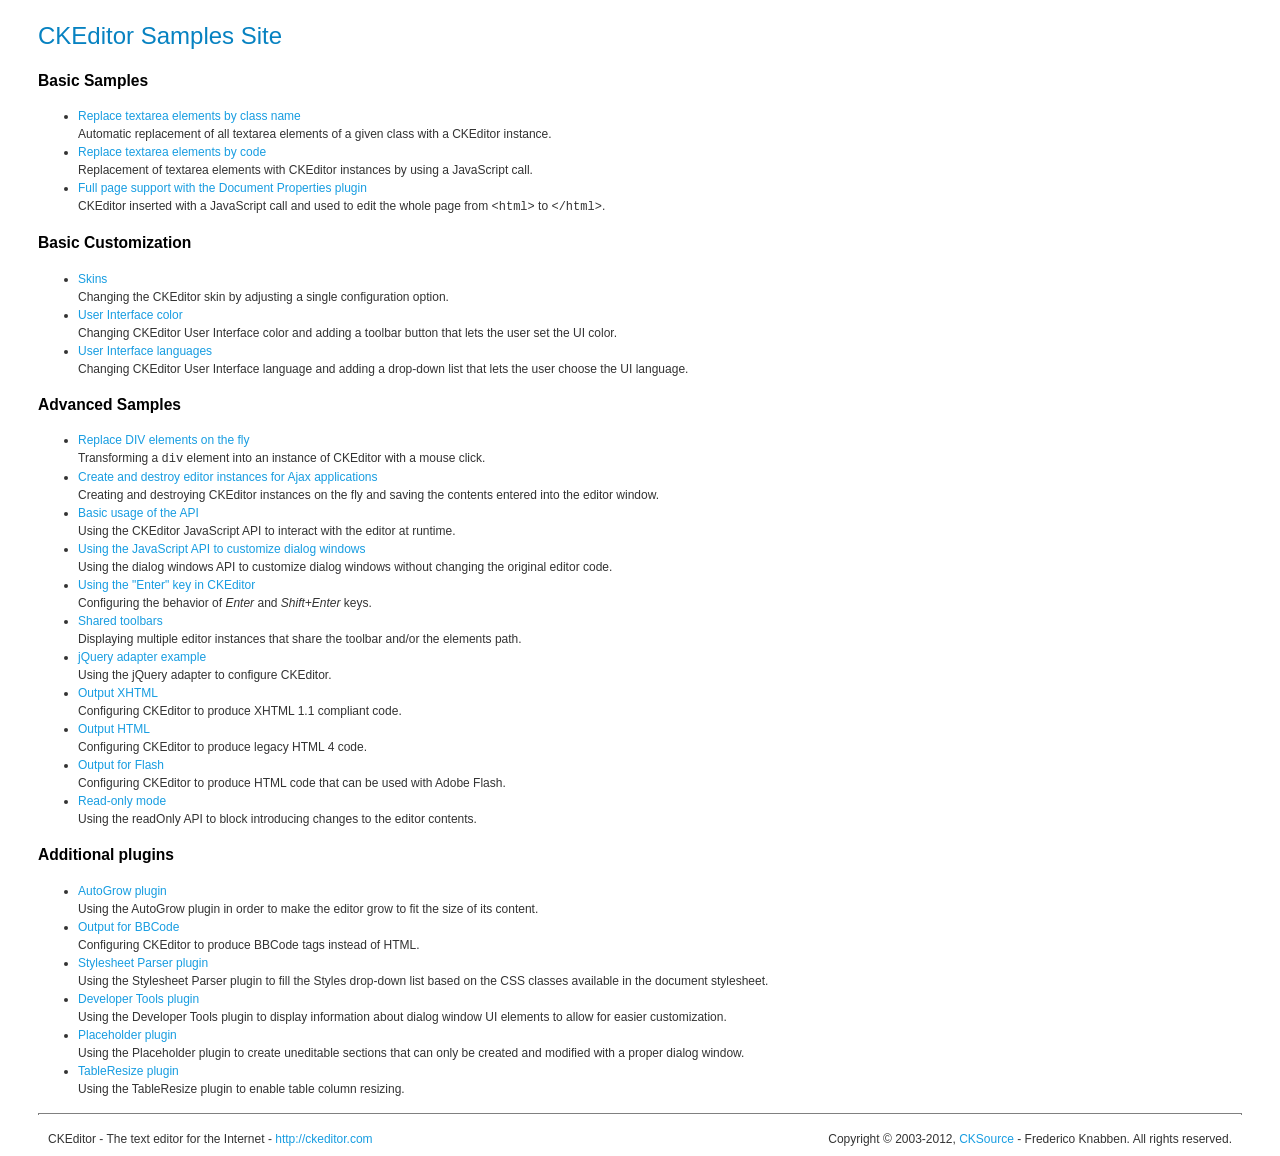
<file: src/main/webapp/static/ckeditor/_samples/index.html>
<!DOCTYPE html PUBLIC "-//W3C//DTD XHTML 1.0 Transitional//EN" "http://www.w3.org/TR/xhtml1/DTD/xhtml1-transitional.dtd">
<!--
Copyright (c) 2003-2012, CKSource - Frederico Knabben. All rights reserved.
For licensing, see LICENSE.html or http://ckeditor.com/license
-->
<html xmlns="http://www.w3.org/1999/xhtml">
<head>
	<title>CKEditor Samples</title>
	<meta content="text/html; charset=utf-8" http-equiv="content-type" />
	<link type="text/css" rel="stylesheet" href="sample.css" />
</head>
<body>
	<h1 class="samples">
		CKEditor Samples Site
	</h1>
	<h2 class="samples">
		Basic Samples
	</h2>
	<ul class="samples">
		<li>
			<a class="samples" href="replacebyclass.html">Replace textarea elements by class name</a><br />
			Automatic replacement of all textarea elements of a given class with a CKEditor instance.
		</li>
		<li><a class="samples" href="replacebycode.html">Replace textarea elements by code</a><br />
			Replacement of textarea elements with CKEditor instances by using a JavaScript call.
		</li>
		<li><a class="samples" href="fullpage.html">Full page support with the Document Properties plugin</a><br />
			CKEditor inserted with a JavaScript call and used to edit the whole page from <code>&lt;html&gt;</code> to <code>&lt;/html&gt;</code>.
		</li>
	</ul>
	<h2 class="samples">
		Basic Customization
	</h2>
	<ul class="samples">
		<li><a class="samples" href="skins.html">Skins</a><br />
			Changing the CKEditor skin by adjusting a single configuration option.
		</li>
		<li><a class="samples" href="ui_color.html">User Interface color</a><br />
			Changing CKEditor User Interface color and adding a toolbar button that lets the user set the UI color.
		</li>
		<li><a class="samples" href="ui_languages.html">User Interface languages</a><br />
			Changing CKEditor User Interface language and adding a drop-down list that lets the user choose the UI language.
		</li>
	</ul>
	<h2 class="samples">
		Advanced Samples
	</h2>
	<ul class="samples">
		<li><a class="samples" href="divreplace.html">Replace DIV elements on the fly</a><br />
			Transforming a <code>div</code> element into an instance of CKEditor with a mouse click.
		</li>
		<li><a class="samples" href="ajax.html">Create and destroy editor instances for Ajax applications</a><br />
			Creating and destroying CKEditor instances on the fly and saving the contents entered into the editor window.
		</li>
		<li><a class="samples" href="api.html">Basic usage of the API</a><br />
			Using the CKEditor JavaScript API to interact with the editor at runtime.
		</li>
		<li><a class="samples" href="api_dialog.html">Using the JavaScript API to customize dialog windows</a><br />
			Using the dialog windows API to customize dialog windows without changing the original editor code.
		</li>
		<li><a class="samples" href="enterkey.html">Using the "Enter" key in CKEditor</a><br />
			 Configuring the behavior of <em>Enter</em> and <em>Shift+Enter</em> keys.
		</li>
		<li><a class="samples" href="sharedspaces.html">Shared toolbars</a><br />
			Displaying multiple editor instances that share the toolbar and/or the elements path.
		</li>
		<li><a class="samples" href="jqueryadapter.html">jQuery adapter example</a><br />
			Using the jQuery adapter to configure CKEditor.
		</li>
		<li><a class="samples" href="output_xhtml.html">Output XHTML</a><br />
			Configuring CKEditor to produce XHTML 1.1 compliant code.
		</li>
		<li><a class="samples" href="output_html.html">Output HTML</a><br />
			Configuring CKEditor to produce legacy HTML 4 code.
		</li>
		<li><a class="samples" href="output_for_flash.html">Output for Flash</a><br />
			Configuring CKEditor to produce HTML code that can be used with Adobe Flash.
		</li>
		<li><a class="samples" href="readonly.html">Read-only mode</a><br />
			Using the readOnly API to block introducing changes to the editor contents.
		</li>
	</ul>
	<h2 class="samples">
		Additional plugins
	</h2>
	<ul class="samples">
		<li><a class="samples" href="autogrow.html">AutoGrow plugin</a><br />
			Using the AutoGrow plugin in order to make the editor grow to fit the size of its content.
		</li>
		<li><a class="samples" href="bbcode.html">Output for BBCode</a><br />
			Configuring CKEditor to produce BBCode tags instead of HTML.
		</li>
		<li><a class="samples" href="stylesheetparser.html">Stylesheet Parser plugin</a><br />
			Using the Stylesheet Parser plugin to fill the Styles drop-down list based on the CSS classes available in the document stylesheet.
		</li>
		<li><a class="samples" href="devtools.html">Developer Tools plugin</a><br />
			Using the Developer Tools plugin to display information about dialog window UI elements to allow for easier customization.
		</li>
		<li><a class="samples" href="placeholder.html">Placeholder plugin</a><br />
			Using the Placeholder plugin to create uneditable sections that can only be created and modified with a proper dialog window.
		</li>
		<li><a class="samples" href="tableresize.html">TableResize plugin</a><br />
			Using the TableResize plugin to enable table column resizing.
		</li>
	</ul>
	<div id="footer">
		<hr />
		<p>
			CKEditor - The text editor for the Internet - <a class="samples" href="http://ckeditor.com/">http://ckeditor.com</a>
		</p>
		<p id="copy">
			Copyright &copy; 2003-2012, <a class="samples" href="http://cksource.com/">CKSource</a> - Frederico Knabben. All rights reserved.
		</p>
	</div>
</body>
</html>
</file>
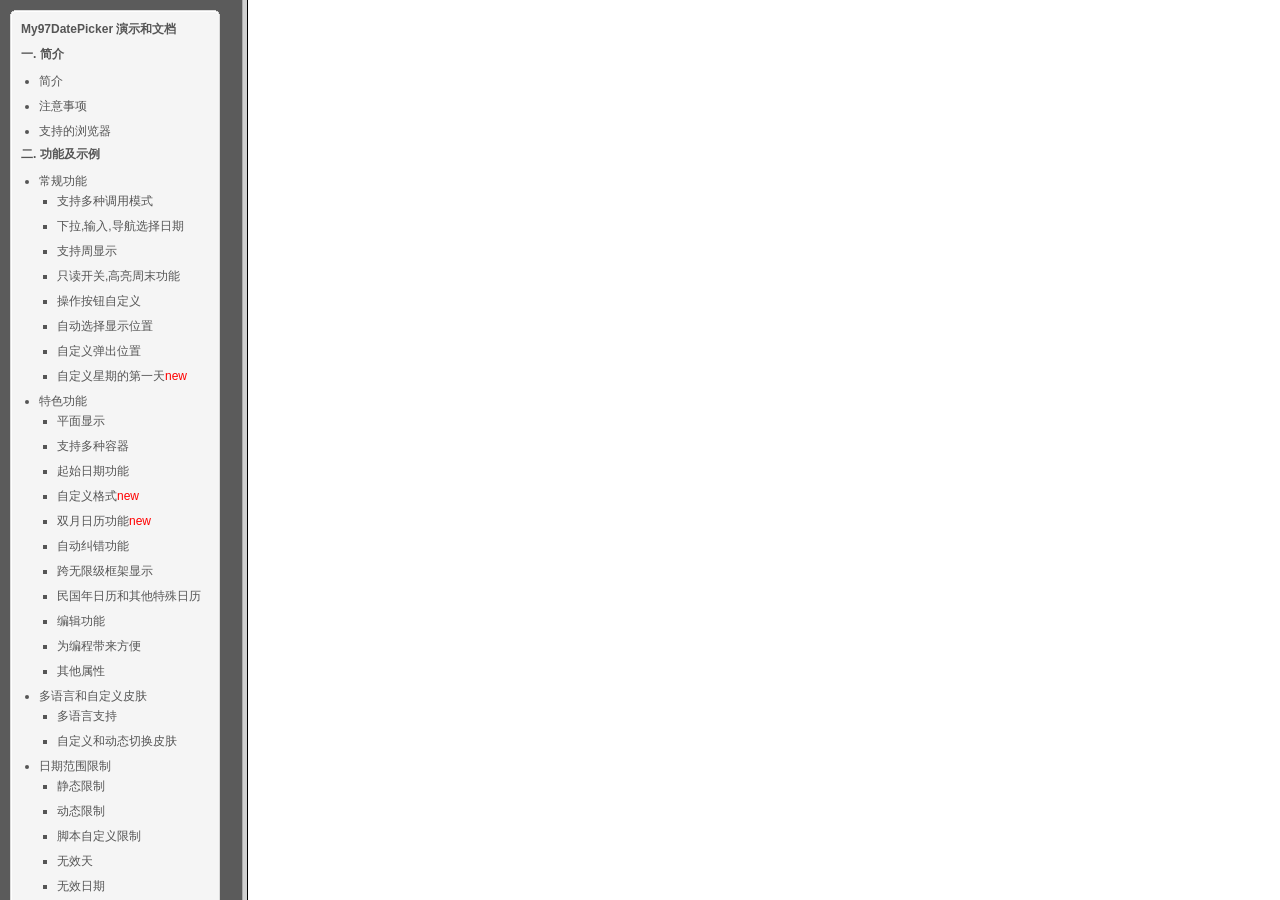
<file: src/main/webapp/static/My97DatePicker/docs/demo/index.htm>
<!DOCTYPE html PUBLIC "-//W3C//DTD XHTML 1.0 Frameset//EN" "http://www.w3.org/TR/xhtml1/DTD/xhtml1-frameset.dtd">
<html xmlns="http://www.w3.org/1999/xhtml">
<head>
<meta http-equiv="Content-Type" content="text/html; charset=gb2312" />
<title>My97���ڿؼ� ��ʾ & �ĵ� My97 DatePicker Demo & Doc</title>
<script>
window.onload = function() {
var mainFrm = document.getElementById('mainFrm');
var loc = location.href.toLowerCase()
var start=loc.indexOf('?')+1;
if(start>0){	
	mainFrm.src = "resource/"+loc.substr(start);
}
else{
	mainFrm.src = "resource/main.asp";
}
}
</script>
</head>
<frameset rows="*" cols="242,*">
  <frame src="resource/left.htm" tppabs="http://www.my97.net/dp/demo/resource/left.htm" id="leftFrm" />
  <frame src="about:blank" id="mainFrm" name="mainFrm" />  
</frameset>
<noframes></noframes>
</html>
</file>
<file: src/main/webapp/static/ckeditor/_samples/sample.css>
/*
Copyright (c) 2003-2012, CKSource - Frederico Knabben. All rights reserved.
For licensing, see LICENSE.html or http://ckeditor.com/license
*/

html, body, h1, h2, h3, h4, h5, h6, div, span, blockquote, p, address, form, fieldset, img, ul, ol, dl, dt, dd, li, hr, table, td, th, strong, em, sup, sub, dfn, ins, del, q, cite, var, samp, code, kbd, tt, pre {
	line-height: 1.5em;
}

body {
	padding:10px 30px;
}

input, textarea, select, option, optgroup, button, td, th {
	font-size: 100%;
}

pre,
code,
kbd,
samp,
tt{
  font-family: monospace,monospace;
  font-size: 1em;
}

h1.samples {
  color:#0782C1;
  font-size:200%;
  font-weight:normal;
  margin: 0;
  padding: 0;
}

h2.samples {
  color:#000000;
  font-size:130%;
  margin: 0;
  padding: 0;
}

p, blockquote, address, form, pre, dl, h1.samples, h2.samples {
	margin-bottom:15px;
}

ul.samples {
	margin-bottom:15px;
}

.clear {
	clear:both;
}

fieldset
{
	margin: 0;
	padding: 10px;
}

body, input, textarea {
	color: #333333;
	font-family: Arial, Helvetica, sans-serif;
}

body {
	font-size: 75%;
}

a.samples {
	color:#189DE1;
	text-decoration:none;
}

a.samples:hover {
  text-decoration:underline;
}

form
{
	margin: 0;
	padding: 0;
}

pre.samples
{
	background-color: #F7F7F7;
	border: 1px solid #D7D7D7;
	overflow: auto;
	padding: 0.25em;
}

#alerts
{
	color: Red;
}

#footer hr
{
	margin: 10px 0 15px 0;
	height: 1px;
	border: solid 1px gray;
	border-bottom: none;
}

#footer p
{
	margin: 0 10px 10px 10px;
	float: left;
}

#footer #copy
{
	float: right;
}

#outputSample
{
	width: 100%;
	table-layout: fixed;
}

#outputSample thead th
{
	color: #dddddd;
	background-color: #999999;
	padding: 4px;
	white-space: nowrap;
}

#outputSample tbody th
{
	vertical-align: top;
	text-align: left;
}

#outputSample pre
{
	margin: 0;
	padding: 0;
	white-space: pre; /* CSS2 */
	white-space: -moz-pre-wrap; /* Mozilla*/
	white-space: -o-pre-wrap; /* Opera 7 */
	white-space: pre-wrap; /* CSS 2.1 */
	white-space: pre-line; /* CSS 3 (and 2.1 as well, actually) */
	word-wrap: break-word; /* IE */
}

.description {
	border: 1px dotted #B7B7B7;
	margin-bottom: 10px;
	padding: 10px 10px 0;
}

label {
	display: block;
	margin-bottom:6px;
}
</file>
